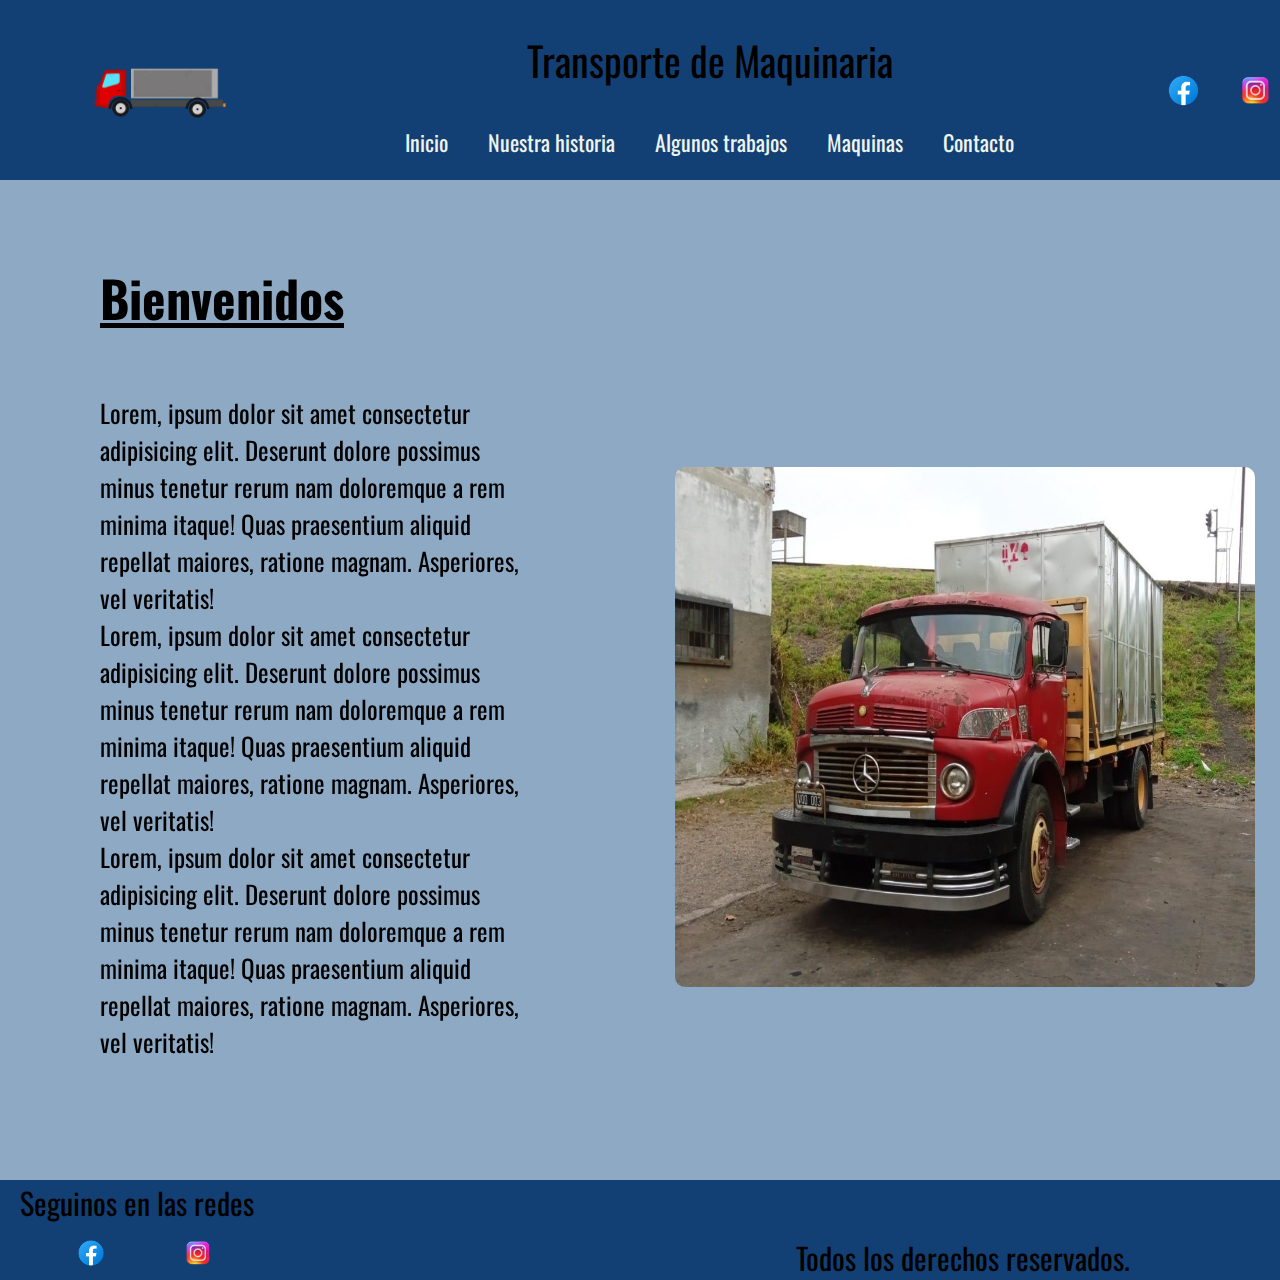
<file: index.html>
<!DOCTYPE html>
<html lang="en">
<head>
    <meta charset="UTF-8">
    <meta http-equiv="X-UA-Compatible" content="IE=edge">
    <meta name="viewport" content="width=device-width, initial-scale=1.0">
    
    <link rel="shortcut icon" href="img/camion.png">
    
    <link rel="preconnect" href="https://fonts.googleapis.com">
    <link rel="preconnect" href="https://fonts.gstatic.com" crossorigin>
    <link href="https://fonts.googleapis.com/css2?family=Oswald:wght@200;400&display=swap" rel="stylesheet">

    <link rel="stylesheet" href="https://cdnjs.cloudflare.com/ajax/libs/animate.css/4.1.1/animate.min.css"/>

    <link href="https://unpkg.com/aos@2.3.1/dist/aos.css" rel="stylesheet">

    <link rel="stylesheet" href="css/styles.css">
    
    <title>Inicio</title>
</head>

<body class="gridBody">
    <header>
        <div class="gridHeader">
            <!-- en un futuro se agregara un logo en lugar de la imagen y parrafo-->
            <div class="logoHeader">
                <img src="img/logoTemporal.png" alt="logo" class="imgLogo wow animate__animated animate__fadeInRightBig animate__fadeOutLeftBig">
            </div>

            <div class="textoHeader">
                <p>Transporte de Maquinaria</p>
            </div>

            <div class="redesHeader">
                <a href="https://es-la.facebook.com/"><img src="img/facebook-new.png" alt="Facebook" class="headerImgFace"></a>            
                <a href="https://www.instagram.com/"><img src="img/instagram-new.png" alt="Instagram" class="headerImgInsta"></a> 
            </div> 
        
            <div>
                <nav class="navegacion">
                    <ul class="listaNavegacion">
                        <li>
                            <a href="index.html">Inicio</a>
                        </li>
                        <li>
                            <a href="pages/nuestra-historia.html">Nuestra historia</a>
                        </li>
                        <li>
                            <a href="pages/algunos-trabajos.html">Algunos trabajos</a>
                        </li>
                        <li>
                            <a href="pages/maquinas.html">Maquinas</a>
                        </li>
                        <li>
                            <a href="pages/contacto.html">Contacto</a>
                        </li>
                    </ul>
                </nav>
            </div>
        </div>
    </header>

    <section class="gridIndex">
        <h1 class="tituloIndex">Bienvenidos</h1>

        <!-- se ira desarrollando un texto en cada <p>, por ahora solo sera lorem-->
        <div class="textoIndex" data-aos="zoom-in">
            <p>Lorem, ipsum dolor sit amet consectetur 
            adipisicing elit. Deserunt dolore possimus minus tenetur 
            rerum nam doloremque a rem minima itaque! 
            Quas praesentium aliquid repellat maiores, ratione magnam. 
            Asperiores, vel veritatis!</p>
            <p> Lorem, ipsum dolor sit amet consectetur 
            adipisicing elit. Deserunt dolore possimus minus tenetur 
            rerum nam doloremque a rem minima itaque! 
            Quas praesentium aliquid repellat maiores, ratione magnam. 
            Asperiores, vel veritatis!</p>
            <p> Lorem, ipsum dolor sit amet consectetur 
            adipisicing elit. Deserunt dolore possimus minus tenetur 
            rerum nam doloremque a rem minima itaque! 
            Quas praesentium aliquid repellat maiores, ratione magnam. 
            Asperiores, vel veritatis!</p>
        </div>
            
        <div data-aos="zoom-in" class="imgIndex">
                <!-- Aca se van a agregar imagenes que vayan cambiando -->
                <img src="img/camionIndex.jpeg" alt="Camion" class="camionIndex">
            </div>
    </section>

    <footer  class="gridFooter">
                
        <div class="textoFoot1">
            <p>Seguinos en las redes</p>
        </div>
        
        <div class="redesFooter">
            <!-- La utilizacion de esta
            pagina y su contenido es 
            solo para uso educativo -->
            <!-- los links hacia las redes sociales seran cambiados cuando exista dicha cuenta-->
            <a href="https://es-la.facebook.com/"><img src="img/facebook-new.png" alt="Facebook" class="footImgFace"></a>

            <a href="https://www.instagram.com/"><img src="img/instagram-new.png" alt="Instagram" class="footImgInsta"></a>
        </div>

        <div class="textoFoot2">
            <p>Todos los derechos reservados.</p>
        </div>
    </footer>

    <script src="https://unpkg.com/aos@2.3.1/dist/aos.js"></script>
    <script>
          AOS.init();
    </script>

    <script src="https://cdnjs.cloudflare.com/ajax/libs/wow/1.1.2/wow.min.js"></script>
    <script>
    new WOW().init();
    </script>
</body>
</html>
</file>
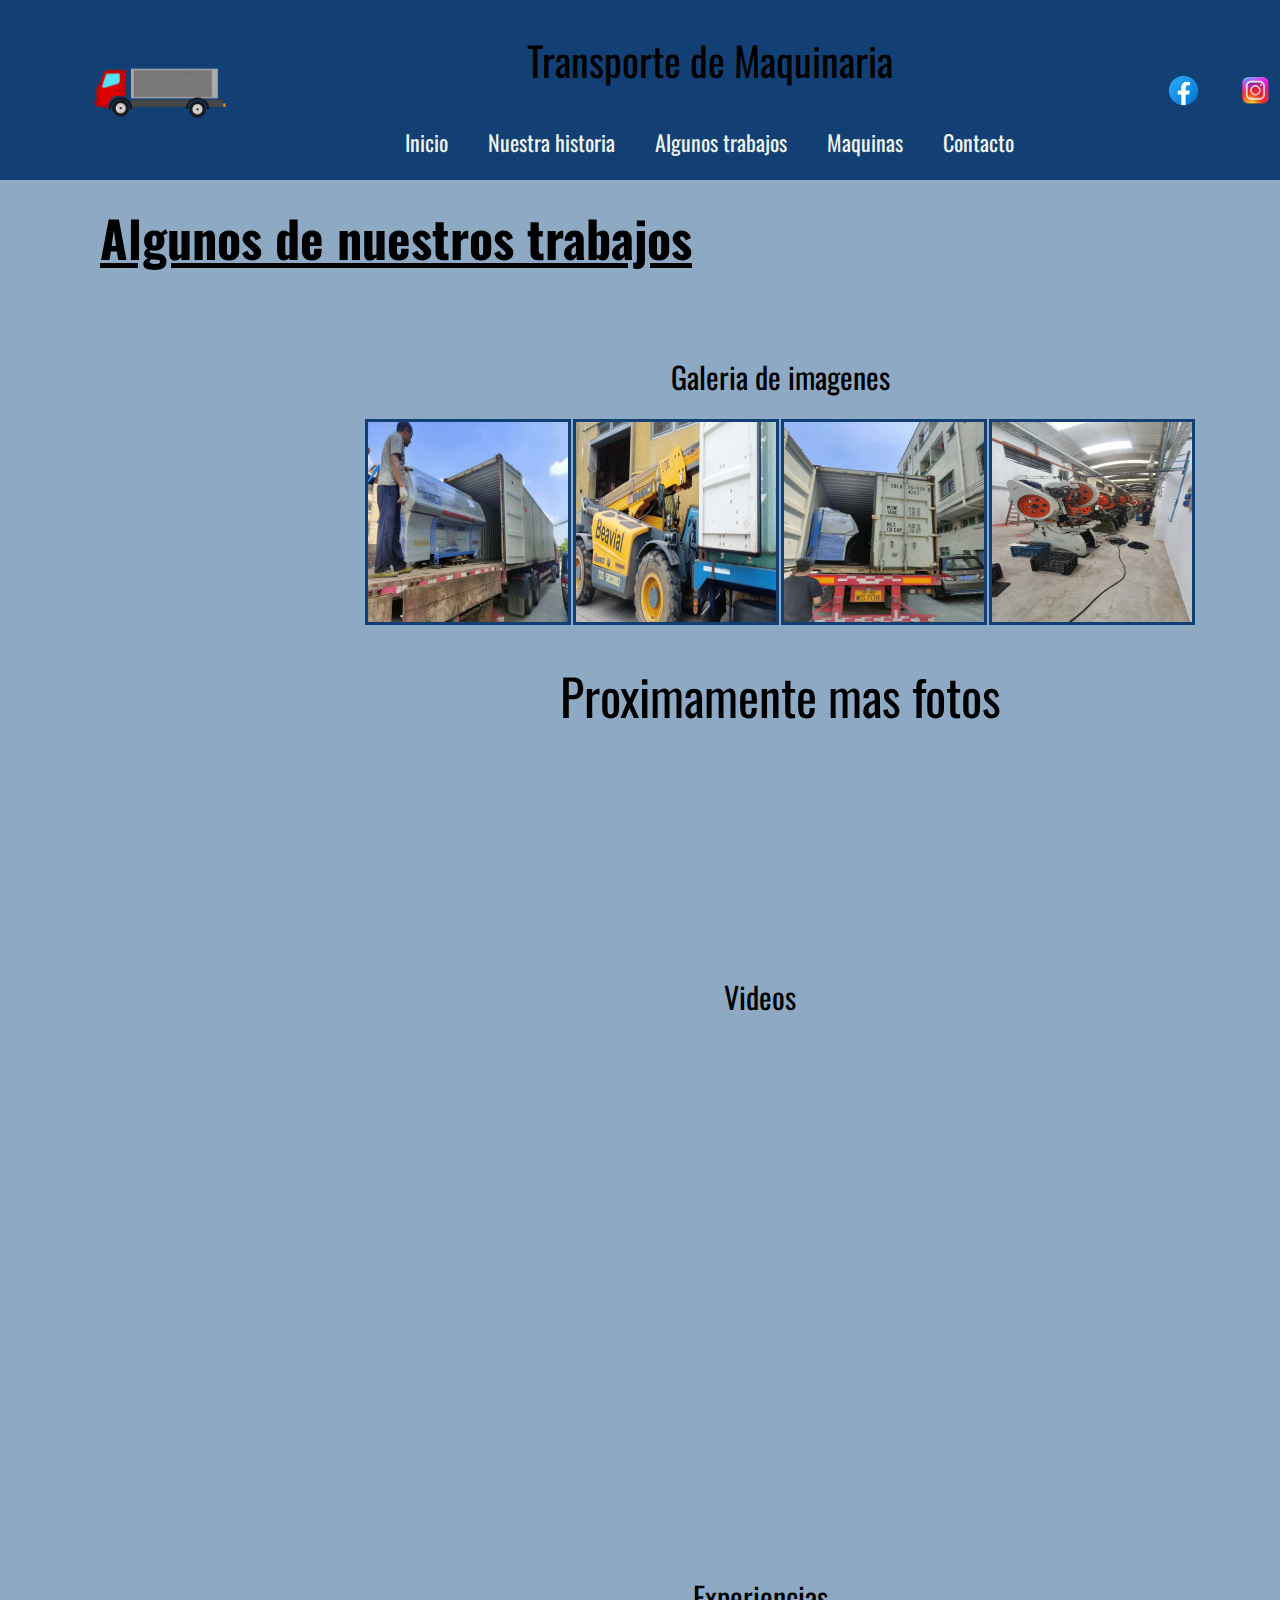
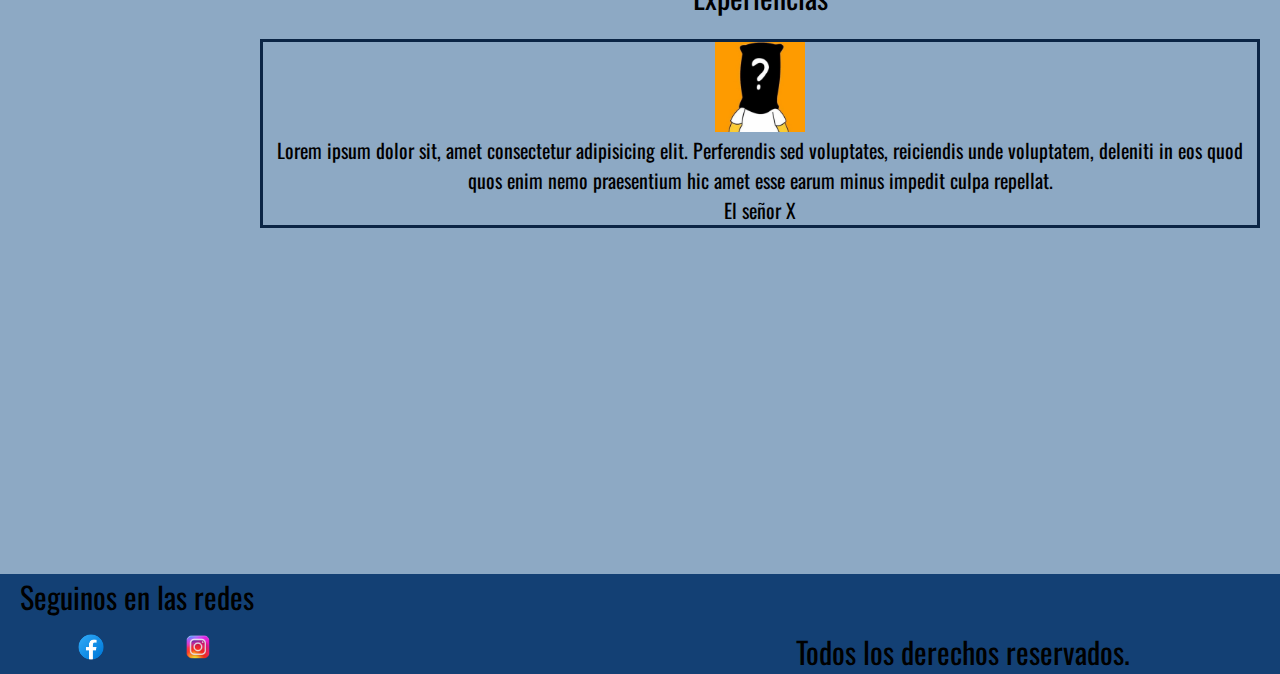
<file: pages/algunos-trabajos.html>
<!DOCTYPE html>
<html lang="en">
<head>
    <meta charset="UTF-8">
    <meta http-equiv="X-UA-Compatible" content="IE=edge">
    <meta name="viewport" content="width=device-width, initial-scale=1.0">

    <link rel="shortcut icon" href="../img/camion.png">

    <link rel="preconnect" href="https://fonts.googleapis.com">
    <link rel="preconnect" href="https://fonts.gstatic.com" crossorigin>
    <link href="https://fonts.googleapis.com/css2?family=Oswald:wght@200;400&display=swap" rel="stylesheet">

    <link rel="stylesheet" href="../css/styles.css">

    <title>Algunos trabajos</title>
</head>

<body class="gridBody">
    <header>
        <div class="gridHeader">
            <!-- en un futuro se agregara un logo en lugar de la imagen y parrafo-->
            <div class="logoHeader">
                <img src="../img/logoTemporal.png" alt="logo" class="imgLogo">
            </div>

            <div class="textoHeader">
                <p>Transporte de Maquinaria</p>
            </div>

            <div class="redesHeader">
                <a href="https://es-la.facebook.com/"><img src="../img/facebook-new.png" alt="Facebook" class="headerImgFace"></a>            
                <a href="https://www.instagram.com/"><img src="../img/instagram-new.png" alt="Instagram" class="headerImgInsta"></a> 
            </div> 
        
            <div>
                <nav class="navegacion">
                    <ul class="listaNavegacion">
                        <li>
                            <a href="../index.html">Inicio</a>
                        </li>
                        <li>
                            <a href="nuestra-historia.html">Nuestra historia</a>
                        </li>
                        <li>
                            <a href="algunos-trabajos.html">Algunos trabajos</a>
                        </li>
                        <li>
                            <a href="maquinas.html">Maquinas</a>
                        </li>
                        <li>
                            <a href="contacto.html">Contacto</a>
                        </li>
                    </ul>
                </nav>
            </div>
        </div>
    </header>

    <h1>Algunos de nuestros trabajos</h1>
    
    <main class="cajaTrabajos">    
        <section>    
            <article class="galeria">
                <!--Aca van a ir fotos que se vayan desplazado solas o una galeria-->
                <h2 class="galeria__titulo">Galeria de imagenes</h2>
                
                <img src="../img/galeria1.jpeg" alt="gal1" class="galeria1">
                <img src="../img/galeria2.jpeg" alt="gal2" class="galeria2">
                <img src="../img/galeria3.jpeg" alt="gal3" class="galeria3">
                <img src="../img/galeria4.jpeg" alt="gal4" class="galeria4">
                
                <!--mas luego se sumar las fotos para la galeria, disculpe las molestias-->
                <p class="galeriaMomentanea">Proximamente mas fotos</p>
            </article>
        </section>

        <section>
            <article class="video">
                <h2 class="video__titulo">Videos</h2>
                
                <iframe width="800" height="350" 
                src="https://www.youtube.com/embed/cTWa6mMkO0s" title="YouTube video player" frameborder="0" 
                allow="accelerometer; autoplay; clipboard-write; encrypted-media; gyroscope; picture-in-picture" 
                allowfullscreen class="video__repro"></iframe>
            </article>
        </section>

        <section>
            <article class="testimonios">
                <!-- Testimonios -->
                <h2 class="testimonios__titulo">Experiencias</h2>
                
                <div class="cajaTestimonio">
                    <img src="../img/testimonio.jpg" alt="señorx" class="testimonios__foto">
                
                    <p class="testimonios__texto">Lorem ipsum dolor sit, 
                    amet consectetur adipisicing elit. Perferendis sed voluptates, 
                    reiciendis unde voluptatem, 
                    deleniti in eos quod quos enim nemo praesentium 
                    hic amet esse earum minus impedit culpa repellat.<br>
                    El señor X
                    </p>
                </div>
            </article>
        </section>
    </main>
    
    <footer  class="gridFooter">
        <div class="textoFoot1">
            <p>Seguinos en las redes</p>
        </div>
        
        <div class="redesFooter">
            <!-- La utilizacion de esta
            pagina y su contenido es 
            solo para uso educativo -->
            <!-- los links hacia las redes sociales seran cambiados cuando exista dicha cuenta-->
            <a href="https://es-la.facebook.com/"><img src="../img/facebook-new.png" alt="Facebook" class="footImgFace"></a>

            <a href="https://www.instagram.com/"><img src="../img/instagram-new.png" alt="Instagram" class="footImgInsta"></a>
        </div>

        <div class="textoFoot2">
            <p>Todos los derechos reservados.</p>
        </div>
    </footer>
</body>
</html>
</file>
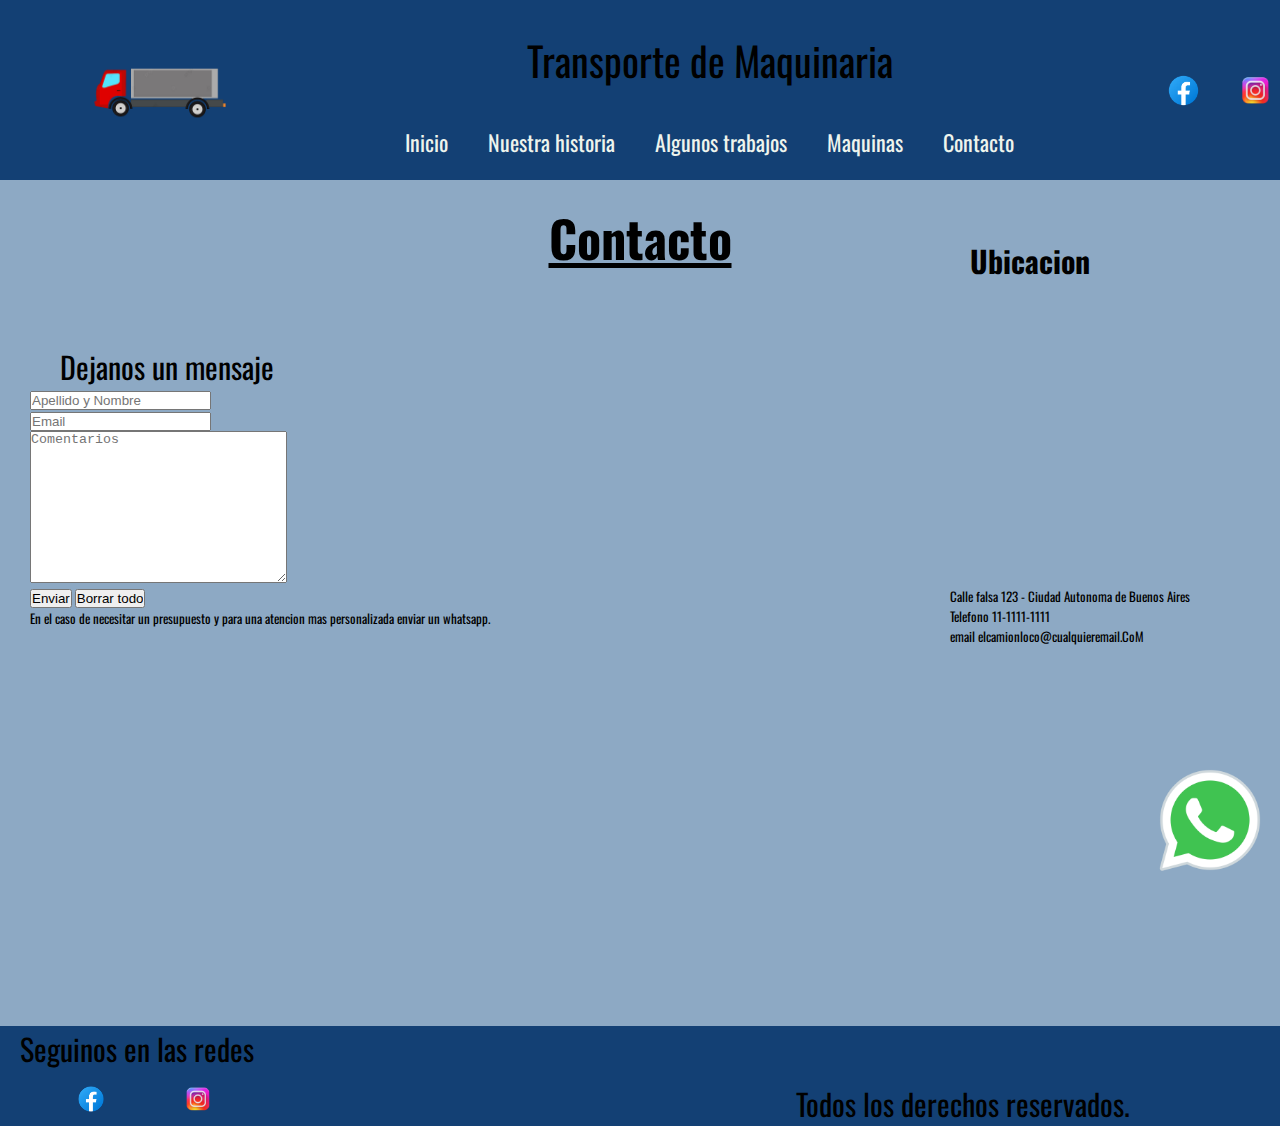
<file: pages/contacto.html>
<!DOCTYPE html>
<html lang="en">
<head>
    <meta charset="UTF-8">
    <meta http-equiv="X-UA-Compatible" content="IE=edge">
    <meta name="viewport" content="width=device-width, initial-scale=1.0">
    
    <link rel="shortcut icon" href="../img/camion.png">

    <link rel="preconnect" href="https://fonts.googleapis.com">
    <link rel="preconnect" href="https://fonts.gstatic.com" crossorigin>
    <link href="https://fonts.googleapis.com/css2?family=Oswald:wght@200;400&display=swap" rel="stylesheet">
    
    <link rel="stylesheet" href="../css/styles.css">
    
    <title>Contacto</title>
</head>

<body class="gridBody">
    <header>
        <div class="gridHeader container-fluid">
            <!-- en un futuro se agregara un logo en lugar de la imagen y parrafo-->
            <div class="logoHeader">
                <img src="../img/logoTemporal.png" alt="logo" class="imgLogo">
            </div>

            <div class="textoHeader">
                <p>Transporte de Maquinaria</p>
            </div>

            <div class="redesHeader">
                <a href="https://es-la.facebook.com/"><img src="../img/facebook-new.png" alt="Facebook" class="headerImgFace"></a>            
                <a href="https://www.instagram.com/"><img src="../img/instagram-new.png" alt="Instagram" class="headerImgInsta"></a> 
            </div> 
        
            <div>
                <nav class="navegacion">
                    <ul class="listaNavegacion">
                        <li>
                            <a href="../index.html">Inicio</a>
                        </li>
                        <li>
                            <a href="nuestra-historia.html">Nuestra historia</a>
                        </li>
                        <li>
                            <a href="algunos-trabajos.html">Algunos trabajos</a>
                        </li>
                        <li>
                            <a href="maquinas.html">Maquinas</a>
                        </li>
                        <li>
                            <a href="contacto.html">Contacto</a>
                        </li>
                    </ul>
                </nav>
            </div>
        </div>
    </header>

    <main class="cajaContacto">
        
        <h1>Contacto</h1>
        
        <div class="cajaComentarios">
            <div>
                <legend class="fuenteLegend">Dejanos un mensaje</legend>
                
                <div>
                    <label for="nombre"></label>
                    <input type="text" id="nombre" placeholder="Apellido y Nombre" required>
                </div>
                    
                <div>
                    <label for="email"></label>
                    <input type="email" id="email" placeholder="Email" required>
                </div>
                    
                <div>
                    <label for="mensaje"></label>
                    <textarea id="mensaje" cols="30" rows="10" maxlength="10" placeholder="Comentarios" required></textarea>
                </div>
                    
                <div>
                    <input type="submit" value="Enviar">
                        
                    <input type="reset" value="Borrar todo">
            
                    <p>En el caso de necesitar un presupuesto y 
                    para una atencion mas personalizada enviar un whatsapp.</p>
                </div>            
            </div>
        </div>

        <div class="cajaUbicacion">
            <div>
                <h2>Ubicacion</h2>
            
                <iframe src="https://www.google.com/maps/embed?pb=!1m18!1m12!1m3!1d13137.230898943588!2d-58.46753365000001!3d-34.59637935!2m3!1f0!2f0!3f0!3m2!1i1024!2i768!4f13.1!3m3!1m2!1s0x95bcb6026b44ff55%3A0x68278e90bc556fd2!2sPaternal%2C%20CABA!5e0!3m2!1ses-419!2sar!4v1666557693499!5m2!1ses-419!2sar" width="400" height="300" style="border:0;" allowfullscreen="" loading="lazy" referrerpolicy="no-referrer-when-downgrade"></iframe>
            </div>
                
            <div>
                <p>Calle falsa 123 - Ciudad Autonoma de Buenos Aires</p>
                <p>Telefono 11-1111-1111</p>
                <p>email elcamionloco@cualquieremail.CoM</p>
            </div>
        </div>
    </main>
    
    <span>
        <a href="https://web.whatsapp.com"><img src="../img/whatsapp--v1.png" alt="WhatsApp" class="imgChat"></a>
    </span>

    <footer  class="gridFooter">
                
        <div class="textoFoot1">
            <p>Seguinos en las redes</p>
        </div>
        
        <div class="redesFooter">
            <!-- La utilizacion de esta
            pagina y su contenido es 
            solo para uso educativo -->
            <!-- los links hacia las redes sociales seran cambiados cuando exista dicha cuenta-->
            <a href="https://es-la.facebook.com/"><img src="../img/facebook-new.png" alt="Facebook" class="footImgFace"></a>

            <a href="https://www.instagram.com/"><img src="../img/instagram-new.png" alt="Instagram" class="footImgInsta"></a>
        </div>

        <div class="textoFoot2">
            <p>Todos los derechos reservados.</p>
        </div>
    </footer>
</body>
</html>
</file>
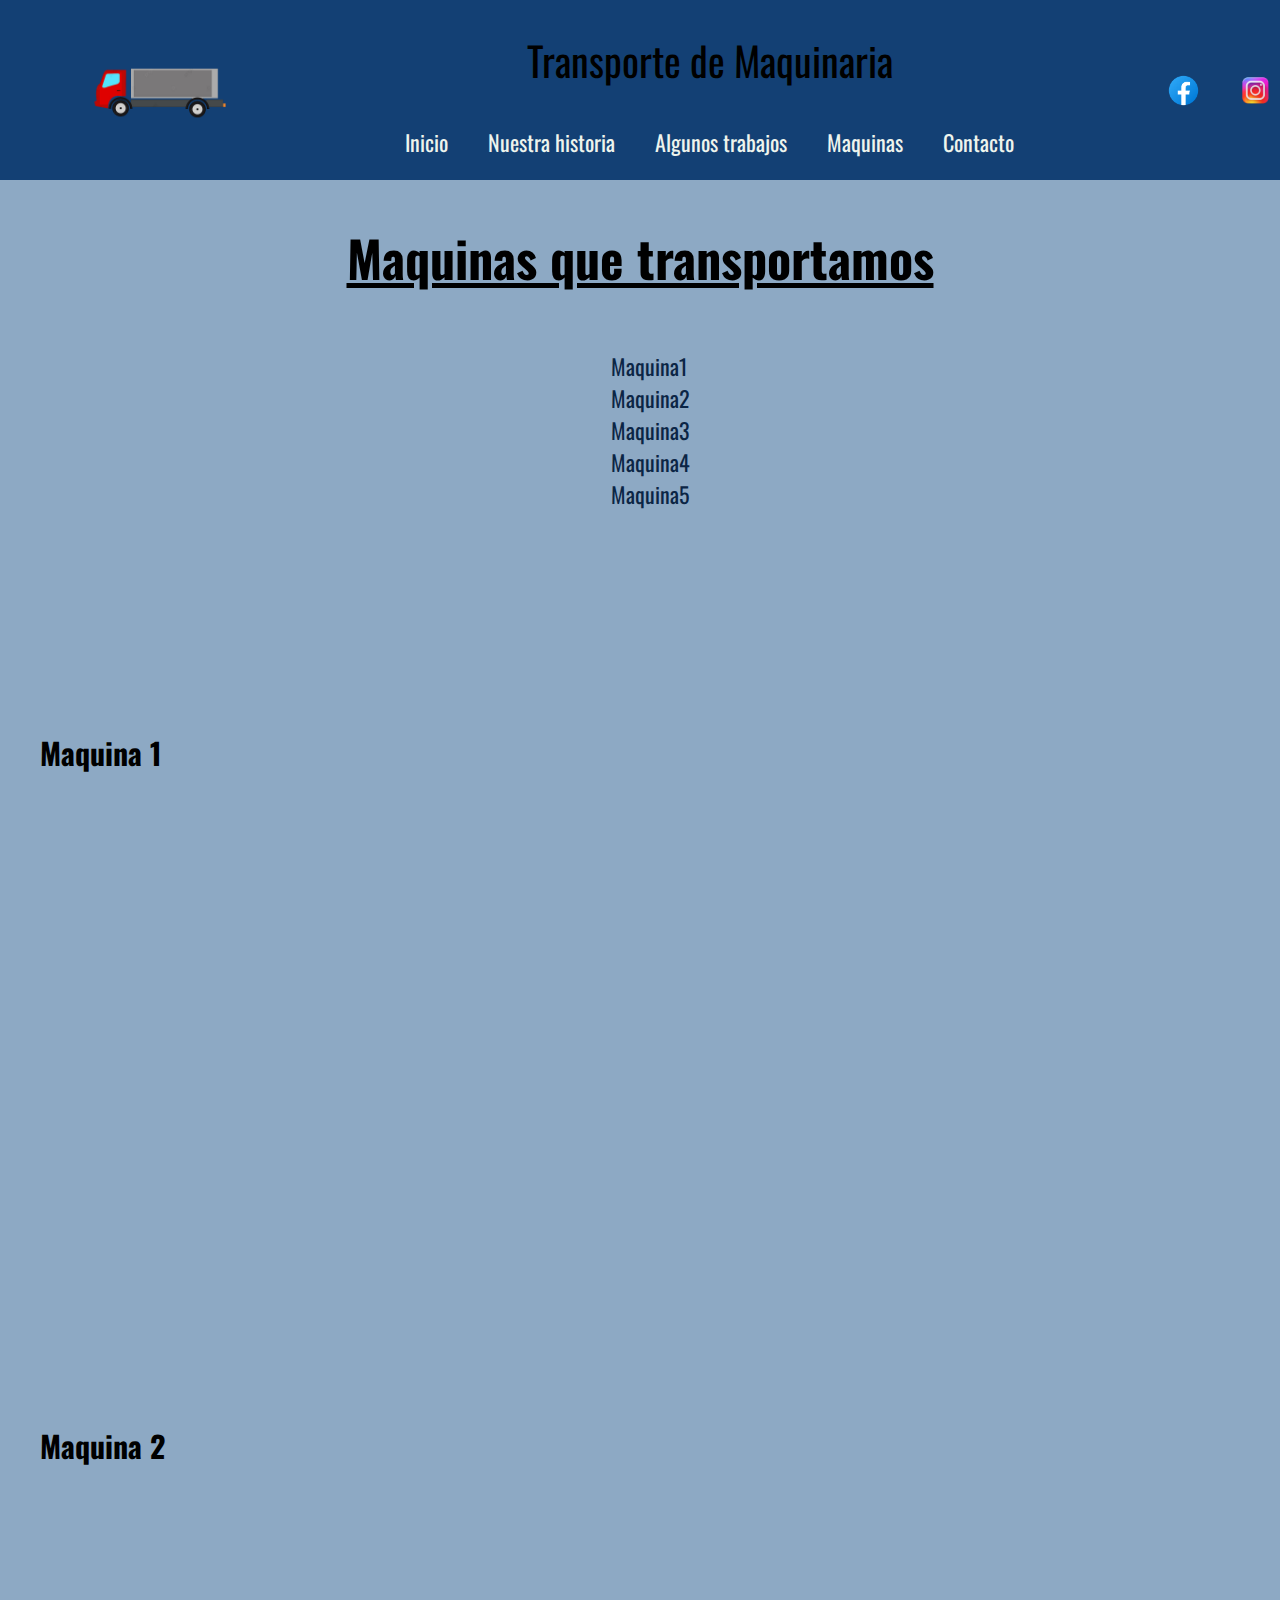
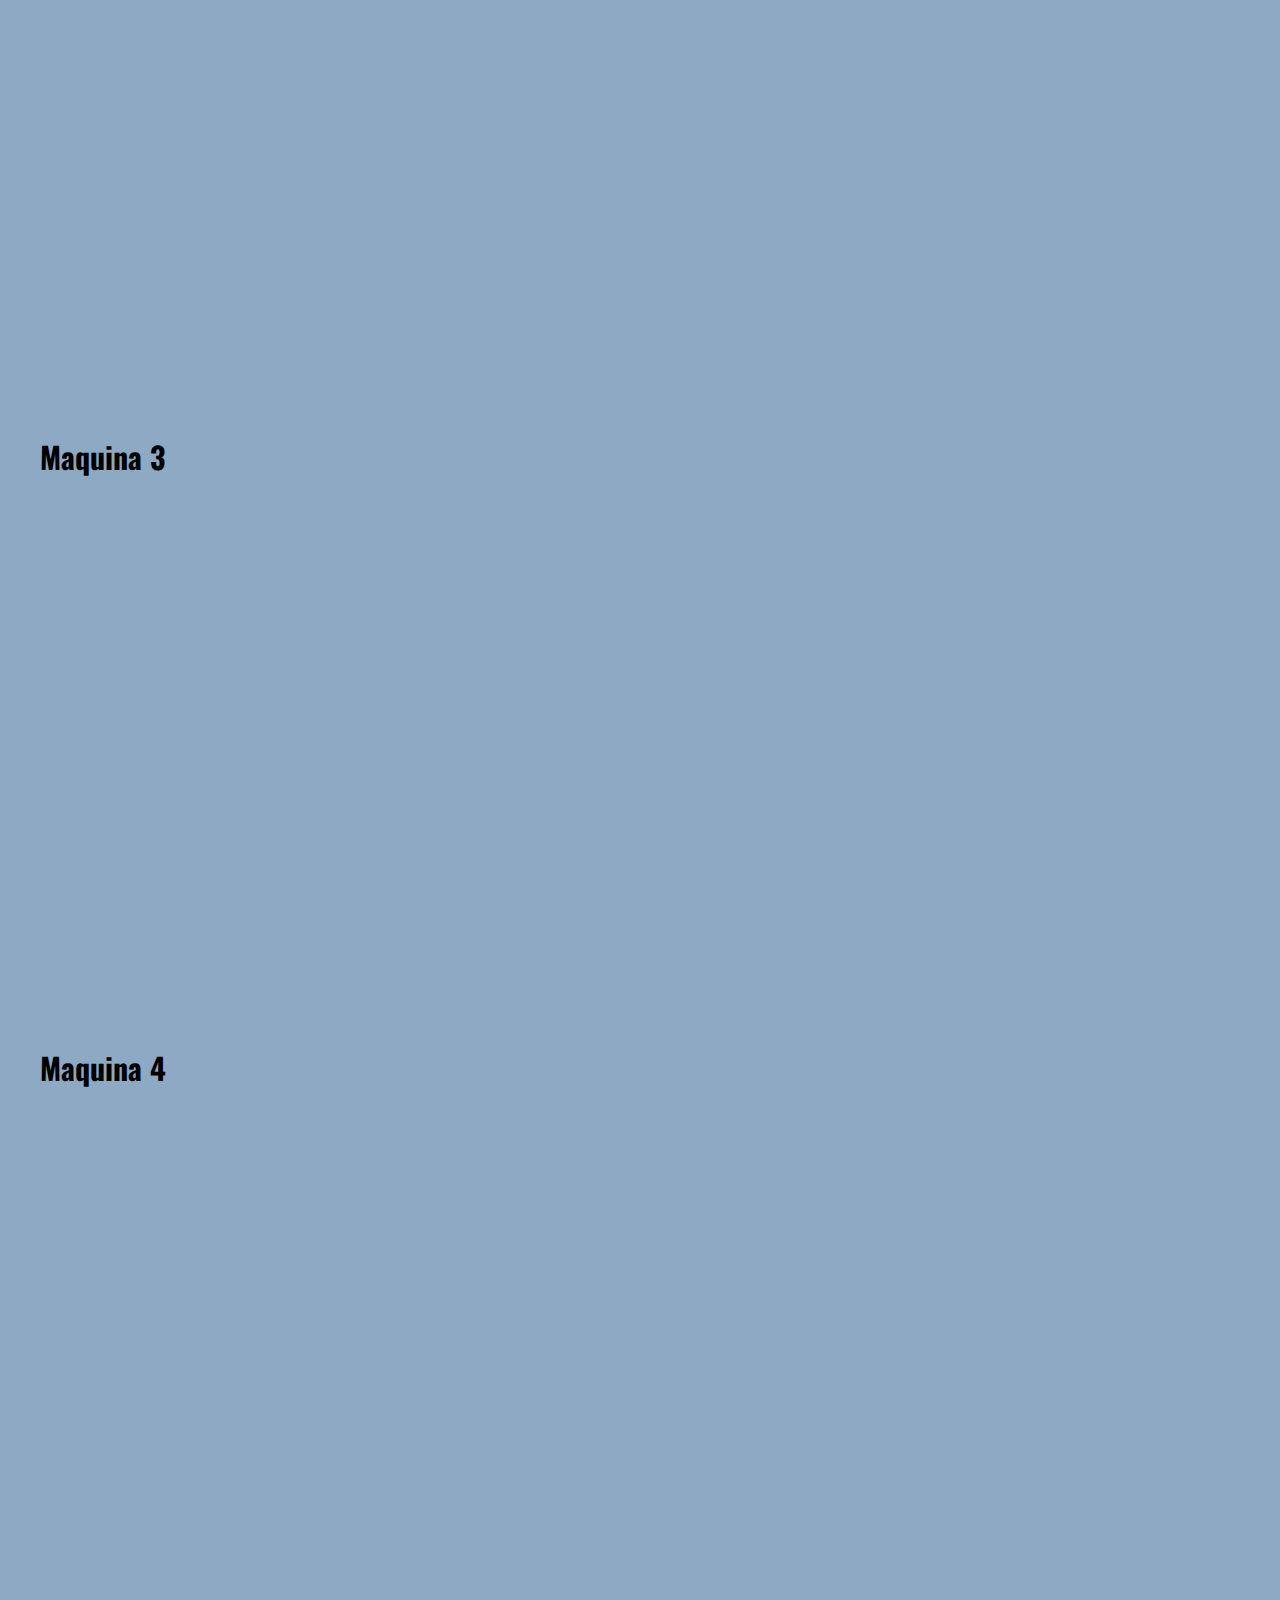
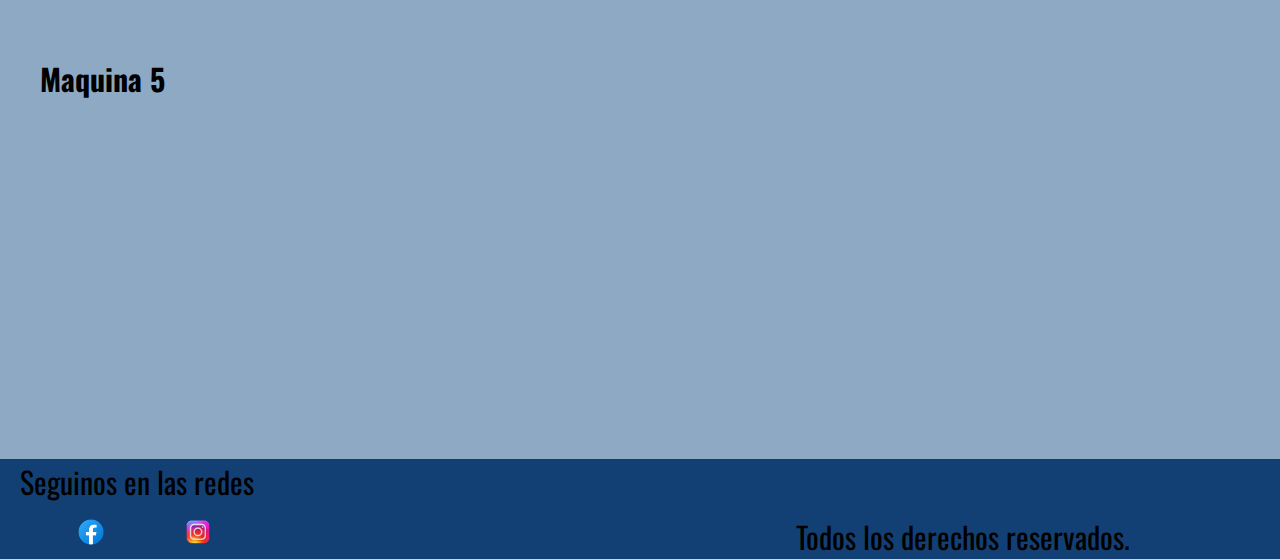
<file: pages/maquinas.html>
<!DOCTYPE html>
<html lang="en">
<head>
    <meta charset="UTF-8">
    <meta http-equiv="X-UA-Compatible" content="IE=edge">
    <meta name="viewport" content="width=device-width, initial-scale=1.0">
    
    <link rel="shortcut icon" href="../img/camion.png">

    <link rel="preconnect" href="https://fonts.googleapis.com">
    <link rel="preconnect" href="https://fonts.gstatic.com" crossorigin>
    <link href="https://fonts.googleapis.com/css2?family=Oswald:wght@200;400&display=swap" rel="stylesheet">
    
    <link href="https://unpkg.com/aos@2.3.1/dist/aos.css" rel="stylesheet">

    <link rel="stylesheet" href="../css/styles.css">
    
    <title>Maquinas</title>

</head>

<body class="gridBody">
    <header>
        <div class="gridHeader">
            <!-- en un futuro se agregara un logo en lugar de la imagen y parrafo-->
            <div class="logoHeader">
                <img src="../img/logoTemporal.png" alt="logo" class="imgLogo">
            </div>

            <div class="textoHeader">
                <p>Transporte de Maquinaria</p>
            </div>

            <div class="redesHeader">
                <a href="https://es-la.facebook.com/"><img src="../img/facebook-new.png" alt="Facebook" class="headerImgFace"></a>            
                <a href="https://www.instagram.com/"><img src="../img/instagram-new.png" alt="Instagram" class="headerImgInsta"></a> 
            </div> 
        
            <div>
                <nav class="navegacion">
                    <ul class="listaNavegacion">
                        <li>
                            <a href="../index.html">Inicio</a>
                        </li>
                        <li>
                            <a href="nuestra-historia.html">Nuestra historia</a>
                        </li>
                        <li>
                            <a href="algunos-trabajos.html">Algunos trabajos</a>
                        </li>
                        <li>
                            <a href="maquinas.html">Maquinas</a>
                        </li>
                        <li>
                            <a href="contacto.html">Contacto</a>
                        </li>
                    </ul>
                </nav>
            </div>
        </div>
    </header>
    
    <section class="gridMaquinas">
        <h1 class="tituloMaquinas">Maquinas que transportamos</h1>

        <!-- Falta colocar los respectivos nombres de cada maquina y sus caracteristicas -->
        <div id="listaMaquinas">
            <ul class="indiceMaquinas">
                <li>
                    <a href="#maquina1">Maquina1</a>
                </li>
                <li>
                    <a href="#maquina2">Maquina2</a>
                </li>
                <li>
                    <a href="#maquina3">Maquina3</a>
                </li>
                <li>
                    <a href="#maquina4">Maquina4</a>
                </li>
                <li>
                    <a href="#maquina5">Maquina5</a>
                </li>
            </ul>
        </div>
        
        <!-- Descripcion de las maquinas e imagenes de las mismas-->
        <div id="maquina1">
            <div class="tituloMaquinas1">
                <h2>Maquina 1</h2>
            </div>
            
            <div class="textoM1" data-aos="fade-right">
                <p>Lorem ipsum dolor, sit amet consectetur adipisicing elit. 
                Nam cumque autem quae similique ducimus numquam, 
                ut consequuntur deleniti nihil dolores? Cumque accusamus,
                dolores velit rerum aspernatur quae ducimus a voluptas! </p>
                <p>Lorem ipsum dolor sit, amet consectetur adipisicing elit. 
                Inventore fugiat beatae repudiandae consequuntur culpa labore. 
                Pariatur ducimus cumque esse nostrum ipsum similique. 
                Voluptatibus omnis qui obcaecati dolorum reiciendis. 
                Dignissimos, veritatis.</p>
            </div>    
            
            <div class="imgM1" data-aos="fade-left">
                <img  src="../img/maquina1.jpeg"  alt="Maquina 1">
            </div>
        </div>
    
        <div id="maquina2">
            <div class="tituloMaquinas2">
                <h2>Maquina 2</h2>
            </div>
            
            <div class="textoM2" data-aos="fade-right">
                <p>Lorem ipsum dolor, sit amet consectetur adipisicing elit. 
                Nam cumque autem quae similique ducimus numquam, 
                ut consequuntur deleniti nihil dolores? Cumque accusamus,
                dolores velit rerum aspernatur quae ducimus a voluptas! </p>
                <p>Lorem ipsum dolor sit, amet consectetur adipisicing elit. 
                Inventore fugiat beatae repudiandae consequuntur culpa labore. 
                Pariatur ducimus cumque esse nostrum ipsum similique. 
                Voluptatibus omnis qui obcaecati dolorum reiciendis. 
                Dignissimos, veritatis.</p>
            </div>    
            
            <div class="imgM2" data-aos="fade-left">
                <img  src="../img/maquina2.jpeg"  alt="Maquina 2">
            </div>
        </div>
        
        <div id="maquina3">
            <div class="tituloMaquinas3">
                <h2>Maquina 3</h2>
            </div>
            
            <div class="textoM3" data-aos="fade-right">
                <p>Lorem ipsum dolor, sit amet consectetur adipisicing elit. 
                Nam cumque autem quae similique ducimus numquam, 
                ut consequuntur deleniti nihil dolores? Cumque accusamus,
                dolores velit rerum aspernatur quae ducimus a voluptas! </p>
                <p>Lorem ipsum dolor sit, amet consectetur adipisicing elit. 
                Inventore fugiat beatae repudiandae consequuntur culpa labore. 
                Pariatur ducimus cumque esse nostrum ipsum similique. 
                Voluptatibus omnis qui obcaecati dolorum reiciendis. 
                Dignissimos, veritatis.</p>
            </div>    
            
            <div class="imgM3" data-aos="fade-left">
                <img  src="../img/maquina3.jpeg"  alt="Maquina 3">
            </div>
        </div>
    
        <div id="maquina4">
            <div class="tituloMaquinas4">
                <h2>Maquina 4</h2>
            </div>
            
            <div class="textoM4" data-aos="fade-right">
                <p>Lorem ipsum dolor, sit amet consectetur adipisicing elit. 
                Nam cumque autem quae similique ducimus numquam, 
                ut consequuntur deleniti nihil dolores? Cumque accusamus,
                dolores velit rerum aspernatur quae ducimus a voluptas! </p>
                <p>Lorem ipsum dolor sit, amet consectetur adipisicing elit. 
                Inventore fugiat beatae repudiandae consequuntur culpa labore. 
                Pariatur ducimus cumque esse nostrum ipsum similique. 
                Voluptatibus omnis qui obcaecati dolorum reiciendis. 
                Dignissimos, veritatis.</p>
            </div>    
            
            <div class="imgM4" data-aos="fade-left">
                <img  src="../img/maquina4.jpeg"  alt="Maquina 4">
            </div>
        </div>
    
        <div id="maquina5">
            <div class="tituloMaquinas5">
                <h2>Maquina 5</h2>
            </div>
            
            <div class="textoM5" data-aos="fade-right">
                <p>Lorem ipsum dolor, sit amet consectetur adipisicing elit. 
                Nam cumque autem quae similique ducimus numquam, 
                ut consequuntur deleniti nihil dolores? Cumque accusamus,
                dolores velit rerum aspernatur quae ducimus a voluptas! </p>
                <p>Lorem ipsum dolor sit, amet consectetur adipisicing elit. 
                Inventore fugiat beatae repudiandae consequuntur culpa labore. 
                Pariatur ducimus cumque esse nostrum ipsum similique. 
                Voluptatibus omnis qui obcaecati dolorum reiciendis. 
                Dignissimos, veritatis.</p>
            </div>    
            
            <div class="imgM5" data-aos="fade-left">
                <img  src="../img/maquina5.jpeg"  alt="Maquina 5">
            </div>
        </div>
    </section>

    <footer  class="gridFooter">
                
        <div class="textoFoot1">
            <p>Seguinos en las redes</p>
        </div>
        
        <div class="redesFooter">
            <!-- La utilizacion de esta
            pagina y su contenido es 
            solo para uso educativo -->
            <!-- los links hacia las redes sociales seran cambiados cuando exista dicha cuenta-->
            <a href="https://es-la.facebook.com/"><img src="../img/facebook-new.png" alt="Facebook" class="footImgFace"></a>

            <a href="https://www.instagram.com/"><img src="../img/instagram-new.png" alt="Instagram" class="footImgInsta"></a>
        </div>

        <div class="textoFoot2">
            <p>Todos los derechos reservados.</p>
        </div>
    </footer>

    <script src="https://unpkg.com/aos@2.3.1/dist/aos.js"></script>
    <script>
          AOS.init();
    </script>
</body>
</html>
</file>
<file: css/styles.css>
/* Condiciones generales */

* {
    margin: 0;
    padding: 0;
}

html { /* Igualdad en unidades de medida 1rem = 10px */
    font-size: 62.5%;
}

body {
    background-color: #8DA9C4;
    font-family:'Oswald', sans-serif;
}

img {
    width: 100%;
}

.imgLogo {
    animation-duration: 3s;
    animation-delay: 2s;
}

h1 {
    padding: 20rem 10rem 0rem;
    margin-bottom: 2rem;
    font-size: 5rem;
    font-weight: bold;
    text-decoration: underline;
}

/* grid generales */

header {
    background-color: #134074;
    height: 12rem;
    position: fixed;
    width: 100%;
    z-index: 1;
    padding: 3rem;
}

.gridBody {
    display: grid;
    grid-gap: 2rem;
    grid-template-areas: 
    "header"
    "section"
    "footer";
    grid-template-columns: 100%;
    grid-template-rows: 16,2rem auto 3rem;
}

.gridHeader {
    grid-area: header;
    display: grid;
    grid-gap: 2rem;
    grid-template-areas: 
    "logoHeader textoHeader redesHeader"
    "logoHeader navegacion redesHeader";
    grid-template-columns: 25,3rem 106,0rem 17,0rem;
    grid-template-rows: 5.6rem 5rem;
}

.divHeader {
    display: flex;
    flex-direction: column;
}

.logoHeader {
    grid-area: logoHeader;
    display: flex;
    flex-direction: row;
    justify-self: stretch;
    align-items: center;
    justify-content: space-around;
    align-content: space-between;
}

.imgLogo {
    width: 15rem;
}

.textoHeader {
    grid-area: textoHeader;
    display: flex;
    flex-direction: column;
    justify-self: stretch;
    align-items: center;
    align-content: center;
}

.textoHeader p {
    font-size: 4rem;
    display: flex;
    flex-direction: row;
    justify-content: center;
}
.redesHeader {
    grid-area: redesHeader;
    display: flex;
    flex-direction: row;
    justify-content: space-evenly;
    align-items: center
}

.headerImgFace, .headerImgInsta {
    width: 3.5rem;
}

.navegacion {
    grid-area: navegacion;
    margin-top: 2rem;
    display: flex;
    flex-direction: row;
    justify-self: stretch;
    align-self: center;
    justify-content: space-around;
    align-items: center;
}

.listaNavegacion, li a {
    display: flex;
    flex-direction: row;
    justify-content: space-between;
    padding-left: 2rem;
    padding-right: 2rem;
}

.navegacion, li, a{
    list-style-type: none;
    text-decoration: none;
    color:#EEF4ED;
    font-size: 2.2rem;
}

/* Grid Header 1200px */

@media screen and (max-width: 1200px) {
    header {
        background-color: #134074;
        height: 16rem;
        width: 100%;
        z-index: 1;
    }
    
    .gridBody {
        display: grid;
        grid-gap: 2rem;
        grid-template-areas: 
        "header"
        "section"
        "footer";
        grid-template-columns: 100%;
        grid-template-rows: 10rem auto 3rem;
    }

    .gridHeader {
        grid-area: header;
        display: grid;
        grid-gap: 1rem;
        grid-template-areas:
        "logoHeader navegacion" 
        "textoHeader navegacion ";
        grid-template-columns: 60rem 50rem;
        grid-template-rows: 10rem 9.5rem;
    }

    .logoHeader {
        grid-area: logoHeader;
        display: flex;
        flex-direction: column;
        justify-self: stretch;
        align-items: center;
        justify-content: center;
        align-content: center;
    }
    
    .imgLogo {
        width: 12rem;
    }

    .textoHeader {
        grid-area: textoHeader;
        font-size: 2rem;
        display: flex;
        flex-direction: row;
        justify-content: center;
        align-content: center;
    }

    .textoHeader p {
        display: flex;
    }

    .navegacion {
        grid-area: navegacion;
        display: flex;
        flex-direction: column;
        justify-content: space-around;
        align-items: center;
    }
    
    .listaNavegacion, li a {
        display: flex;
        flex-direction: column;
        justify-content: space-around;
        align-items: center;
    }
    
    .navegacion li, a{
        list-style-type: none;
        text-decoration: none;
        color:#EEF4ED;
        font-size: 2.2rem;
        display: flex;
        flex-direction: row;
        justify-items: center;
        align-items: center;
    }

    .redesHeader{
        display: none;
    }
}

/* Grid Header 768px */

@media screen and (max-width: 768px) {
    header {
        background-color: #134074;
        height: 16rem;
        width: 100%;
        z-index: 1;
    }

    .gridHeader {
        grid-area: header;
        display: grid;
        grid-gap: 1rem;
        grid-template-areas:
        "logoHeader navegacion" 
        "textoHeader navegacion";
        grid-template-columns: 38.4rem 38.4rem;
        grid-template-rows: 10rem 9.5rem;
    }

    .logoHeader {
        grid-area: logoHeader;
        display: flex;
        flex-direction: column;
        justify-self: stretch;
        align-items: center;
        justify-content: center;
        align-content: center;
    }
    
    .imgLogo {
        width: 15rem;
    }

    .textoHeader {
        grid-area: textoHeader;
        font-size: 4rem;
        display: flex;
        flex-direction: column;
        justify-content: center;
        align-content: center;
    }

    .textoHeader p {
        display: flex;
        flex-direction: column;
        align-content: center;
        justify-content: center;
    }

    .navegacion {
        grid-area: navegacion;
    }
    
    .listaNavegacion, li a {
        display: flex;
        flex-direction: column;
        justify-content: center;
    }
    
    .navegacion li, a{
        list-style-type: none;
        text-decoration: none;
        color:#EEF4ED;
        font-size: 2.2rem;
        display: flex;
        flex-direction: column;
        justify-items: center;
        align-items: center;
    }

    .redesHeader{
        display: none;
    }
}

/* Grid Header 480px */

@media screen and (max-width: 480px) {
    header {
        display: flex;
        flex-direction: column;
        background-color: #134074;
        height: 29rem;
        position: fixed;
        width: 100%;
        z-index: 1;
        padding: 0rem;
    }

    .gridHeader {
        display: grid;
        grid-gap: 0rem;
        grid-template-areas:
        "logoHeader " 
        "textoHeader" 
        "navegacion ";
        grid-template-columns: 48rem;
        grid-template-rows: 6rem 5rem 18rem;
    }

    .logoHeader {
        grid-area: logoHeader;
        display: flex;
        flex-direction: row;
        justify-self: stretch;
        align-items: center;
        justify-content: space-around;
        align-content: space-between;
    }
    
    .imgLogo {
        width: 10rem;
    }

    .redesHeader{
        display: none;
    }

    .textoHeader {
        grid-area: textoHeader;
        font-size: 3.5rem;
        display: flex;
        flex-direction: column;
        justify-self: stretch;
        align-items: center;
        justify-content: space-around;
        align-content: space-between;
    }
    
    .navegacion {
        grid-area: navegacion;
        display: flex;
        flex-direction: column;
    }
    
    .listaNavegacion, li a {
        display: flex;
        flex-direction: column;
        justify-content: center;
    }
    
    .navegacion li, a{
        list-style-type: none;
        text-decoration: none;
        color:#EEF4ED;
        font-size: 2.2rem;
        display: flex;
        flex-direction: column;
        justify-items: center;
        align-items: center;
    }
}

/* Grid Footer */

.gridFooter {
    background-color: #134074;
    width: 100%;
    grid-area: footer;
    grid-gap: 1rem;
    display: grid;
    grid-template-areas:
    "textoFoot1 none"
    "redesFooter textoFoot2";
    grid-template-columns: 1fr 1fr;
    grid-template-rows: repeat(2, 2fr);
    height: fit-content
}

.textoFoot1 {
    grid-area: textoFoot1;
}

.textoFoot1 p {
    font-size: 3rem;
    padding: 0rem 2rem;
}

.redesFooter {
    grid-area: redesFooter;
    display: flex;
    flex-direction: row;
    justify-content: left;
}

.redesFooter a {
    padding: 3px 1px 0px 76px;
}

.footImgFace, .footImgInsta {
    width: 3rem;
}

.textoFoot2 {
    grid-area: textoFoot2;
    display: flex;
    flex-direction: row;
    justify-content: center;
    align-content: center;
}

.textoFoot2 p {
    font-size: 3rem;
}

/* Grid Footer 480px */

@media screen and (max-width: 480px) {
    footer {
        display: flex;
        flex-direction: column;
        justify-items: center;
        align-items: center;
    }

    .gridFooter {
        background-color: #134074;
        display: grid;
        grid-template-areas:
        "textoFoot1"
        "redesFooter" 
        "textoFoot2";
        grid-template-columns: 1fr;
        grid-template-rows: repeat(3, 1fr);
    }
        
    .textoFoot1 {
        grid-area: textoFoot1;
    }
        
    .textoFoot1 p {
        font-size: 3rem;
        display: flex;
        flex-direction: column;
        justify-content: center;
        align-content: center;
    }
        
    .redesFooter {
        grid-area: redesFooter;
        display: flex;
        flex-direction: row;
        align-content: stretch;
        justify-content: start;
    }
        
    .redesFooter a {
        display: flex;
        flex-direction: row;
        align-content: center;
    }
        
    .textoFoot2 {
        grid-area: textoFoot2;
    }
    
    .textoFoot2 p {
        font-size: 2rem;
        display: flex;
        flex-direction: column;
        justify-content: center;
        align-content: center;
    }
}


/* caracteristicas index */

.gridIndex {
    grid-area: section;
    height: 100%;
    display: grid;
    grid-gap: 2rem;
    grid-template-areas: 
    "tituloIndex tituloIndex"
    "textoIndex imgIndex";
    grid-template-columns: 2fr 2fr;
    grid-template-rows: auto auto;
    align-content: center;
    margin-top: -2rem;
    margin-bottom: 14rem;
}

.tiutloIndex {
    grid-area: tituloIndex;
}

.textoIndex {
    grid-area: textoIndex;
    display: flex;
    flex-direction: column;
    align-content: flex-start;
    justify-content: center;
    align-items: center;
    margin: 2rem 10rem;
}

.textoIndex p {
    font-size: 2.5rem;
}

.imgIndex {
    grid-area: imgIndex;
    display: flex;
    align-self: center;
    justify-content: center;
}

.camionIndex {
    width: 58rem;
    height: 52rem;
    border-radius: 1rem;
}

/* Grid Index 1200px */

@media screen and (max-width: 1200px) {
    .gridIndex {
        grid-area: section;
        height: 100%;
        display: grid;
        grid-gap: 2rem;
        grid-template-areas: 
        "tituloIndex tituloIndex"
        "textoIndex imgIndex";
        grid-template-columns: 2fr 2fr;
        grid-template-rows: auto auto;
        align-content: center;
        margin-top: -2rem;
        margin-bottom: 14rem;
    }
    
    .tiutloIndex {
        grid-area: tituloIndex;
    }
    
    h1 {
        padding: 20rem 10rem 0rem;
        margin-bottom: 2rem;
        font-size: 3.5rem;
        font-weight: bold;
        text-decoration: underline;
    }    

    .textoIndex {
        grid-area: textoIndex;
        display: flex;
        flex-direction: column;
        align-content: flex-start;
        justify-content: center;
        align-items: center;
        margin: 2rem 10rem;
    }
    
    .textoIndex p {
        font-size: 2rem;
    }
    
    .imgIndex {
        grid-area: imgIndex;
        display: flex;
        align-self: center;
        justify-content: center;
    }
    
    .camionIndex {
        width: 48rem;
        height: 42rem;
        border-radius: 1rem;
    }
}

/* Grid Index 768px */

@media screen and (max-width: 768px) {
    .gridIndex {
        grid-area: section;
        display: grid;
        grid-gap: 20px;
        grid-template-areas:
        "tituloIndex" 
        "textoIndex " 
        "imgIndex   ";
        grid-template-columns: 100%;
        grid-template-rows: 285px 500px 500px;
        align-content: center;
    }
    
    .tiutloIndex {
        grid-area: tituloIndex;
    }
    
    .textoIndex {
        grid-area: textoIndex;
        display: flex;
        flex-direction: column;
        align-content: flex-start;
        justify-content: center;
        align-items: center;
        margin: 20px 100px;
    }
    
    .textoIndex p {
        font-size: 25px;
    }
    
    .imgIndex {
        grid-area: imgIndex;
        display: flex;
        align-self: center;
        justify-content: center;
    }
    
    .camionIndex {
        width: 38rem;
        height: 32rem;
        border-radius: 1rem;
    }
}

/* Grid Index 480px */

@media screen and (max-width: 480px) {
    .gridIndex {
        grid-area: section;
        display: grid;
        grid-gap: 2rem;
        grid-template-areas:
        "tituloIndex" 
        "textoIndex " 
        "imgIndex   ";
        grid-template-columns: 100%;
        grid-template-rows: 27rem 78rem 50rem;
        align-content: center;
    }
    
    .tiutloIndex {
        grid-area: tituloIndex;
    }
    
    .textoIndex {
        grid-area: textoIndex;
        display: flex;
        flex-direction: column;
        align-content: flex-start;
        justify-content: center;
        align-items: center;
        margin: 20px 100px;
    }
    
    .textoIndex p {
        font-size: 20px;
    }
    
    .imgIndex {
        grid-area: imgIndex;
        display: flex;
        align-self: center;
        justify-content: center;
    }
    
    .camionIndex {
        width: 38rem;
        height: 32rem;
        border-radius: 1rem;
    }
}

/* caracteristicas historia */

.gridHistoria {
    grid-area: section;
    height: 100%;
    display: grid;
    grid-gap: 2rem;
    grid-template-areas: 
    "tituloHistoria"
    "historiaVieja"
    "historiaNueva";
    grid-template-columns: 2fr;
    grid-template-rows: 1fr 2fr 2fr;
    align-content: center;
    padding: 3rem;
}

.tituloHistoria {
    grid-area: tituloHistoria;
}

.historiaVieja {
    grid-area: historiaVieja;
    display: grid;
    grid-gap: 1rem;
    grid-template-areas:
    "textoHistoriaVieja fotoVieja";
    grid-template-columns: 2fr 2fr;
    grid-template-rows: 2fr;
    padding: 2rem;
    justify-content: center;
    align-content: center;
}

.textoHistoriaVieja {
    grid-area: textoHistoriaVieja;
    display: flex;
    flex-direction: column;
    align-content: center;
    justify-content: center;
}

.textoHistoriaVieja p {
    font-style: italic;
    font-size: 3rem;
    width: 100%;
}

.fotoVieja {
    grid-area: fotoVieja;
    display: flex;
    flex-direction: column;
    align-content: center;
    justify-content: center;
}

.fotoVieja img {
    width: 100%;
    border-radius: 1rem;
}

.historiaNueva {
    grid-area: historiaNueva;
    display: grid;
    grid-gap: 1rem;
    grid-template-areas: 
    "fotoNueva textoHistoriaNueva";
    grid-template-columns: 2fr 2fr;
    grid-template-rows: 2fr;
    padding: 2rem;
    justify-content: center;
    align-content: center;
}

.fotoNueva {
    grid-area: fotoNueva;
    display: flex;
    flex-direction: column;
    align-content: center;
    justify-content: center;
}

.fotoNueva img {
    width: 100%;
    border-radius: 1rem;
}

.textoHistoriaNueva {
    grid-area: textoHistoriaNueva;
    display: flex;
    flex-direction: column;
    align-content: center;
    justify-content: center;
}

.textoHistoriaNueva p {
    font-style: italic;
    font-size: 3rem;
    width: 100%;
}

/* Grid Historia 1200px */

@media screen and (max-width: 1200px) {
    .gridHistoria {
        grid-area: section;
        height: 85%;
        display: grid;
        grid-gap: 2rem;
        grid-template-areas:
        "tituloHistoria" 
        "historiaVieja " 
        "historiaNueva ";
        grid-template-columns: 2fr;
        grid-template-rows: 1fr 2fr 2fr;
        align-content: center;
        padding: 3rem;
    }
    
    .tituloHistoria {
        grid-area: tituloHistoria;
    }
    
    .historiaVieja {
        grid-area: historiaVieja;
        display: grid;
        grid-gap: 10px;
        grid-template-areas: 
        "textoHistoriaVieja fotoVieja";
        grid-template-columns: 2fr 2fr;
        grid-template-rows: 2fr;
    }
    
    .textoHistoriaVieja {
        grid-area: textoHistoriaVieja;
        display: flex;
        flex-direction: column;
        align-content: center;
        justify-content: center;
    }
    
    .textoHistoriaVieja p {
        font-style: italic;
        font-size: 2.5rem;
        width: 100%;
    }
    
    .fotoVieja {
        grid-area: fotoVieja;
        display: flex;
        flex-direction: column;
        align-content: center;
        justify-content: center;
    }
    
    .fotoVieja img {
        width: 100%;
        border-radius: 1rem;
    }
    
    .historiaNueva {
        grid-area: historiaNueva;
        display: grid;
        grid-gap: 10px;
        grid-template-areas: 
        "fotoNueva textoHistoriaNueva";
        grid-template-columns: 2fr 2fr;
        grid-template-rows: 2fr;
    }
    
    .fotoNueva {
        grid-area: fotoNueva;
        display: flex;
        flex-direction: column;
        align-content: center;
        justify-content: center;
    }
    
    .fotoNueva img {
        width: 100%;
        border-radius: 1rem;
    }
    
    .textoHistoriaNueva {
        grid-area: textoHistoriaNueva;
        display: flex;
        flex-direction: column;
        align-content: center;
        justify-content: center;
    }
    
    .textoHistoriaNueva p {
        font-style: italic;
        font-size: 2.5rem;
        width: 100%;
    }
}

/* Grid Historia 768px */

@media screen and (max-width: 768px) {
    .gridHistoria {
        grid-area: section;
        height: 85%;
        display: grid;
        grid-gap: 2rem;
        grid-template-areas:
        "tituloHistoria" 
        "historiaVieja " 
        "historiaNueva ";
        grid-template-columns: 2fr;
        grid-template-rows: 1fr 2fr 2fr;
        align-content: center;
        padding: 3rem;
    }
    
    .tituloHistoria {
        grid-area: tituloHistoria;
    }
    
    .historiaVieja {
        grid-area: historiaVieja;
        display: grid;
        grid-gap: 10px;
        grid-template-areas: 
        "textoHistoriaVieja"
        "fotoVieja";
        grid-template-columns: 100%;
        grid-template-rows: 4fr 4fr;
    }
    
    .textoHistoriaVieja {
        grid-area: textoHistoriaVieja;
        display: flex;
        flex-direction: column;
        align-content: center;
        justify-content: center;
    }
    
    .textoHistoriaVieja p {
        font-style: italic;
        font-size: 2.2rem;
        width: 100%;
    }
    
    .fotoVieja {
        grid-area: fotoVieja;
        display: flex;
        flex-direction: column;
        align-content: center;
        justify-content: center;
    }
    
    .fotoVieja img {
        width: 100%;
        border-radius: 1rem;
    }
    
    .historiaNueva {
        grid-area: historiaNueva;
        display: grid;
        grid-gap: 10px;
        grid-template-areas: 
        "textoHistoriaNueva"
        "fotoNueva";
        grid-template-columns: 100%;
        grid-template-rows: 4fr 4fr;
    }
    
    .fotoNueva {
        grid-area: fotoNueva;
        display: flex;
        flex-direction: column;
        align-content: center;
        justify-content: center;
    }
    
    .fotoNueva img {
        width: 100%;
        border-radius: 1rem;
    }
    
    .textoHistoriaNueva {
        grid-area: textoHistoriaNueva;
        display: flex;
        flex-direction: column;
        align-content: center;
        justify-content: center;
    }
    
    .textoHistoriaNueva p {
        font-style: italic;
        font-size: 2.2rem;
        width: 100%;
    }
}

/* Grid Historia 480px */

@media screen and (max-width: 480px) {
    .gridHistoria {
        grid-area: section;
        height: 92%;
        display: grid;
        grid-gap: 2rem;
        grid-template-areas:
        "tituloHistoria" 
        "historiaVieja " 
        "historiaNueva ";
        grid-template-columns: 2fr;
        grid-template-rows: 1fr 2fr 2fr;
        align-content: center;
        padding: 3rem;
    }
    
    .tituloHistoria {
        grid-area: tituloHistoria;
    }
    
    .historiaVieja {
        grid-area: historiaVieja;
        display: grid;
        grid-gap: 10px;
        grid-template-areas: 
        "textoHistoriaVieja"
        "fotoVieja";
        grid-template-columns: 100%;
        grid-template-rows: 4fr 4fr;
    }
    
    .textoHistoriaVieja {
        grid-area: textoHistoriaVieja;
        display: flex;
        flex-direction: column;
        align-content: center;
        justify-content: center;
    }
    
    .textoHistoriaVieja p {
        font-style: italic;
        font-size: 2.2rem;
        width: 100%;
    }
    
    .fotoVieja {
        grid-area: fotoVieja;
        display: flex;
        flex-direction: column;
        align-content: center;
        justify-content: center;
    }
    
    .fotoVieja img {
        width: 100%;
        border-radius: 1rem;
    }
    
    .historiaNueva {
        grid-area: historiaNueva;
        display: grid;
        grid-gap: 10px;
        grid-template-areas: 
        "textoHistoriaNueva"
        "fotoNueva";
        grid-template-columns: 100%;
        grid-template-rows: 4fr 4fr;
    }
    
    .fotoNueva {
        grid-area: fotoNueva;
        display: flex;
        flex-direction: column;
        align-content: center;
        justify-content: center;
    }
    
    .fotoNueva img {
        width: 100%;
        border-radius: 1rem;
    }
    
    .textoHistoriaNueva {
        grid-area: textoHistoriaNueva;
        display: flex;
        flex-direction: column;
        align-content: center;
        justify-content: center;
    }
    
    .textoHistoriaNueva p {
        font-style: italic;
        font-size: 2.2rem;
        width: 100%;
    }
}

/* caracteristicas trabajos */

#carouselExampleControls {
    width: 60rem;
    margin: 0 auto;
}

.cajaTrabajos {
    text-align: center;
    margin-left: 26rem;
}

.galeria {
    width: 100rem;
    height: 60rem;
    padding: 2rem;
    position: relative;
}

.galeria__titulo {
    text-align: center;
    font-weight: 400;
    padding: 2rem;
}

.galeria1 {
    border: solid #134074;
    width: 20rem;
    height: 20rem;
}

.galeria2 {
    border: solid #134074;
    width: 20rem;
    height: 20rem;
}

.galeria3 {
    border: solid #134074;
    width: 20rem;
    height: 20rem;
}

.galeria4{
    border: solid #134074;
    width: 20rem;
    height: 20rem;
}

.galeriaMomentanea {
    font-size: 5rem;
    margin-top: 3rem;
}

.video {
    width: 100rem;
    height: 60rem;
    padding: 0rem;
    position: relative;
}

.video__titulo {
    text-align: center;
    font-weight: 400;
    padding: 2rem;
}

.testimonios {
    width: 100rem;
    height: 60rem;
    padding: 0rem;
    position: relative;
}

.cajaTestimonio {
    border: solid #0B2545;
    position: relative;
}

.testimonios__titulo {
    text-align: center;
    font-weight: 400;
    padding: 2rem;
}

.testimonios__foto {
    width: 9rem;
}

.testimonios__texto {
    font-size: 2rem;
}

/* caracteristicas maquinas */

.gridMaquinas {
    display: grid;
    grid-template-areas: 
    "tituloMaquinas"
    "listaMaquinas"
    "maquina1"
    "maquina2"
    "maquina3"
    "maquina4"
    "maquina5";
    grid-gap: 2rem;
    grid-template-columns: 100%;
    grid-template-rows: 31rem 18rem repeat(5, auto);
    padding: 2rem;
}

.indiceMaquinas li a {
    list-style-type: none;
    text-decoration: none;
    text-align: left;
    margin-left: 2rem;
    display: list-item;
    color:#0B2545;
}

h2 {
    font-size: 3rem;
    padding-left: 2rem;
}

.textoM1 p, .textoM2 p, .textoM3 p, .textoM4 p, .textoM5 p {
    font-size: 2rem;
    display: flex;
    flex-direction: column;
    justify-content: center;
    align-items: center;
}

.tituloMaquinas {
    grid-area: tituloMaquinas;
    display: flex;
    flex-direction: column;
    align-items: center;
}

#listaMaquinas {
    grid-area: listaMaquinas;
    display: flex;
    flex-direction: column;
    align-items: center;
}

#maquina1 {
    grid-area: maquina1;
    display: grid;
    grid-template-areas:
    "tituloMaquinas1 ." 
    "textoM1 imgM1";
    grid-template-columns: 2fr 2fr;
    grid-template-rows: auto auto;
    grid-gap: 2rem;
    align-items: center;
}

.tituloMaquinas1 {
    grid-area: tituloMaquinas1;
    display: flex;
    margin-top: 18rem;
}

.textoM1 {
    grid-area: textoM1;
    display: flex;
    flex-direction: column;
    align-content: center;
    justify-content: center;
    margin: 2rem;
}

.imgM1 {
    grid-area: imgM1;
    display: flex;
    flex-direction: column;
    align-items: center;
}

.imgM1 img {
    height: 42.8rem;
    width: 76.15rem;
    display: flex;
}

#maquina2 {
    grid-area: maquina2;
    display: grid;
    grid-template-areas: 
    "tituloMaquinas2 ."
    "textoM2 imgM2";
    grid-template-columns: 2fr 2fr;
    grid-template-rows: auto auto;
    grid-gap: 2rem;
    align-items: center;
}

.tituloMaquinas2 {
    grid-area: tituloMaquinas2;
    display: flex;
    margin-top: 18rem;
}

.textoM2 {
    grid-area: textoM2;
    display: flex;
    flex-direction: column;
    align-content: center;
    justify-content: center;
    margin: 2rem;
}

.imgM2 {
    grid-area: imgM2;
}

#maquina3 {
    grid-area: maquina3;
    display: grid;
    grid-template-areas: 
    "tituloMaquinas3 ."
    "textoM3 imgM3";
    grid-template-columns: 2fr 2fr;
    grid-template-rows: auto auto;
    grid-gap: 2rem;
    align-items: center;
}

.tituloMaquinas3 {
    grid-area: tituloMaquinas3;
    display: flex;
    margin-top: 18rem;
}

.textoM3 {
    grid-area: textoM3;
    display: flex;
    flex-direction: column;
    align-content: center;
    justify-content: center;
    margin: 2rem;
}

.imgM3 {
    grid-area: imgM3;
}

#maquina4 {
    grid-area: maquina4;
    display: grid;
    grid-template-areas: 
    "tituloMaquinas4 ."
    "textoM4 imgM4";
    grid-template-columns: 2fr 2fr;
    grid-template-rows: auto auto;
    grid-gap: 2rem;
    align-items: center;
}

.tituloMaquinas4 {
    grid-area: tituloMaquinas4;
    display: flex;
    margin-top: 18rem;
}

.textoM4 {
    grid-area: textoM4;
    display: flex;
    flex-direction: column;
    align-content: center;
    justify-content: center;
    margin: 2rem;
}

.imgM4 {
    grid-area: imgM4;
}

#maquina5 {
    grid-area: maquina5;
    display: grid;
    grid-template-areas: 
    "tituloMaquinas5 ."
    "textoM5 imgM5";
    grid-template-columns: 2fr 2fr;
    grid-template-rows: auto auto;
    grid-gap: 2rem;
    align-items: center;
}

.tituloMaquinas5 {
    grid-area: tituloMaquinas5;
    display: flex;
    margin-top: 18rem;
}

.textoM5 {
    grid-area: textoM5;
    display: flex;
    flex-direction: column;
    align-content: center;
    justify-content: center;
    margin: 2rem;
}

.imgM5 {
    grid-area: imgM5;
}

/* caracteristicas contacto */

form {
    display: flex;
    flex-direction: column;
    gap: 2rem;
}

.cajaContacto h1 {
    text-align: center;
}

.cajaContacto {
    display: inline;
}

.fuenteLegend {
    font-size: 3rem;
    margin-left: 3rem;
}

.cajaComentarios {
    width: 50rem;
    position: relative;
    right: -3rem;
    top: 5rem;
    gap: 5rem;
}

.cajaComentarios, p {
    font-size: 1.3rem;
}

.cajaUbicacion {
    width: 50rem;
    position: relative;
    left: 95rem;
    bottom: 34rem;
}

.imgChat {
    width: 12rem;
    position: fixed;
    right: 1rem;
    bottom: 2rem;
    z-index: 1;
}
</file>
